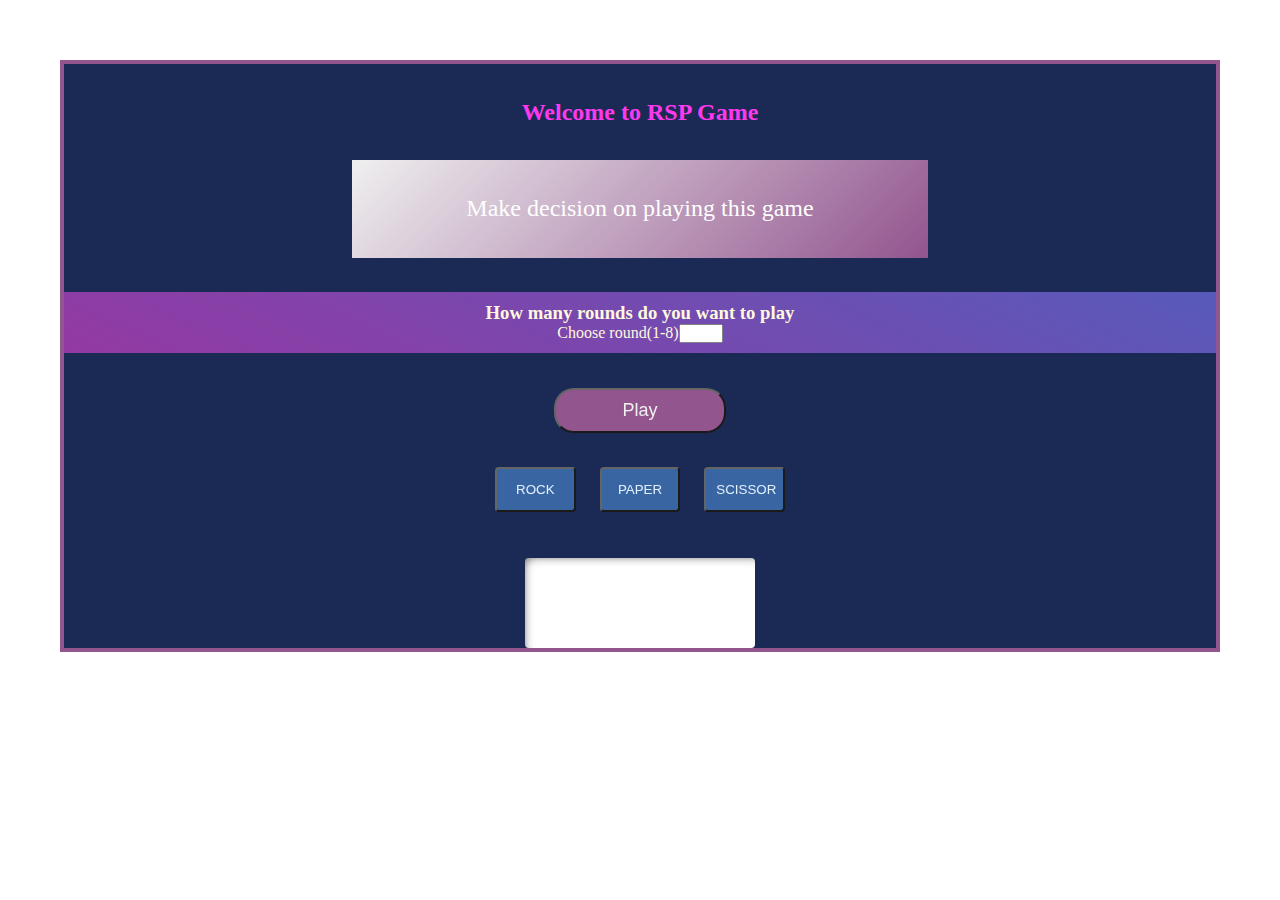
<file: index.html>
<html lang="en">

<head>
    <meta charset="UTF-8">
    <meta name="viewport" content="width=device-width, initial-scale=1.0">
    <title>Document</title>
    <link rel="stylesheet" href="./main.css">
</head>

<body>
    <div id="container">
        <h2>Welcome to RSP Game</h2>
        <h4>Make decision on playing this game</h4>
   <div class="playMygame">
            <form class="myForm">
                <h3>How many rounds do you want to play</h3>
                <div id="number">
                    <label for="Numberr">Choose round(1-8)<input id="Number" type="number" min="1" max="8" required /></label>
                </div>
            </form> 
            <button class="play">Play</button>
        </div>
        <div class="option">
            <button class="cards" id="rock">ROCK</button>
            <button class="cards" id="paper">PAPER</button>
            <button class="cards" id="Scissor">SCISSOR</button>
        </div>
        <div class="finalResult">
          <p class="count hide"></p>
            <p class="result"></p>
        </div>
    </div>
    <script src="./main.js"></script>
</body>

</html>
</file>
<file: main.css>
*{
    margin: 0;
    padding: 0;
}
html,body{
    box-sizing: border-box;

}
#container{
    background-color: #001241;
    opacity: 0.9;
    text-align: center;
    margin: 5%;
    outline: 4px solid #864282;
}
h2{
    color: #fd23ed;
    padding: 3%;
}
h4{
    font-size: 24px;
    padding-top: 3%;
    font-weight: 200;
    background: linear-gradient(-45deg, #864282,#eeeeee);
    color: #ffffff;
    width: 50%;
    height: 7%;
    margin-left: 25%;
    margin-bottom: 3%;
}
p.counter{
    margin-top: -8%;
    font-size: 12px;
}
@media (max-width:400px){
    h4{height: 10%;
    width: 60%;
    }
}
.myForm{
    font-size: 16px;
    padding:10px;
    color: cornsilk;
    background:linear-gradient(25deg,#882399,#4548b3)
}
.play{
    width: 15%;
    height: 5%;
    border-radius: 2px;
    margin: 3%;
    font-size: 18px;
    text-align: center;
    background-color: #864282;
    color: #eeeeee;
    font-weight: 500;
    border-radius: 20px;
}
.cards{
    width: 7%;
    height: 5%;
    border-radius: 4px;
    padding: 10px;
    margin: 0 10px;
    color: #def;
    background-color: #235498;
}
.finalResult{
    width: 20%;
    height: 10%;
    box-shadow: inset 5px 5px 10px -6px rgba(3,3,3,0.68);
    margin-left: 40%;
    margin-top: 4%;
    background-color:white ;
    border-radius: 4px;
    display: block;
}  

.hide {
  color: aliceblue;
} 
 @media (max-width:375px){
    .cards{
        width: 25%;
        padding:4px;
        margin:auto;
    }
    #finalResult{
        width: 50%;
        height: 7%;
        margin-left: 25%;
    }
}
</file>
